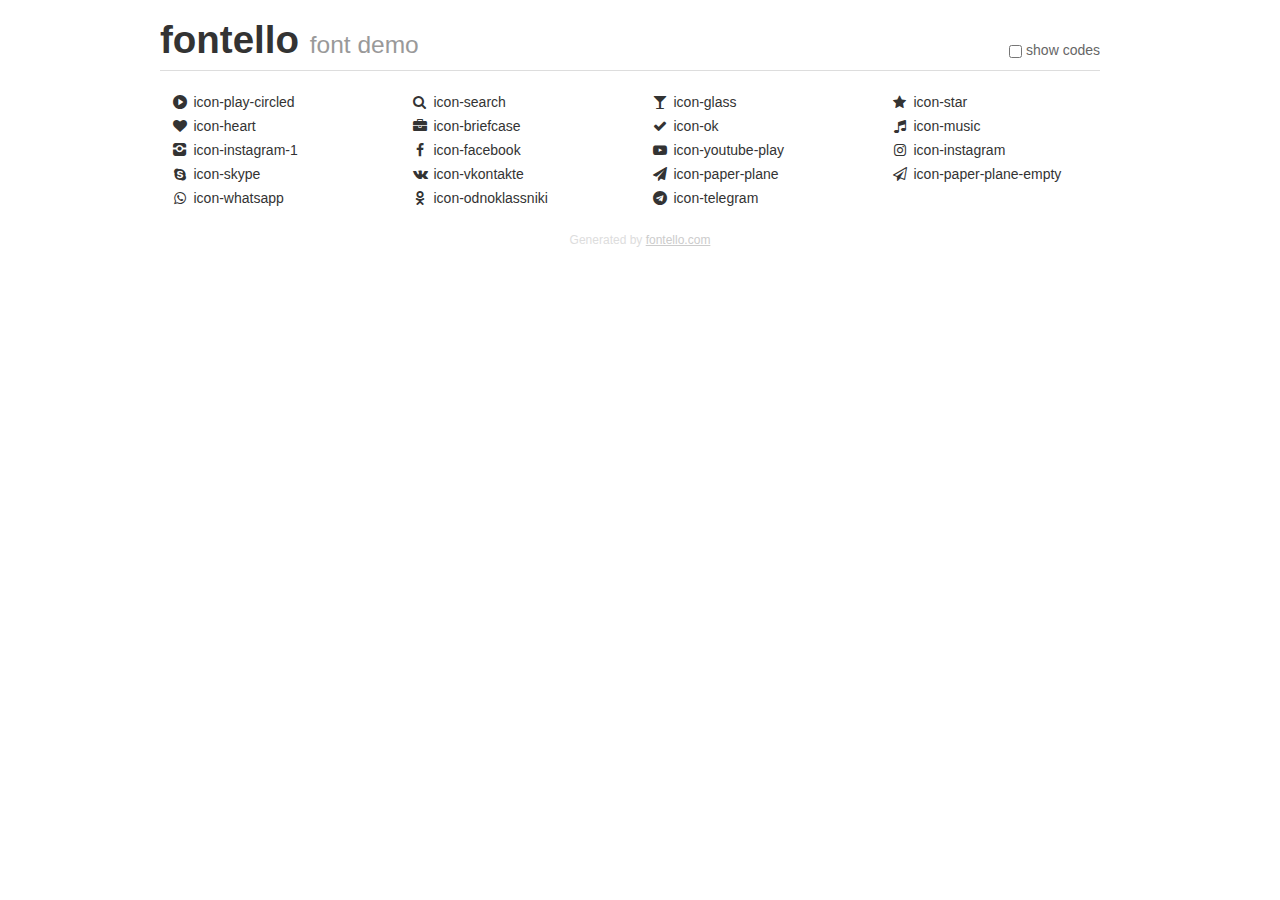
<file: fontello/demo.html>
<!DOCTYPE html>
<html>
  <head><!--[if lt IE 9]><script language="javascript" type="text/javascript" src="//html5shim.googlecode.com/svn/trunk/html5.js"></script><![endif]-->
    <meta charset="UTF-8"><style>/*
 * Bootstrap v2.2.1
 *
 * Copyright 2012 Twitter, Inc
 * Licensed under the Apache License v2.0
 * http://www.apache.org/licenses/LICENSE-2.0
 *
 * Designed and built with all the love in the world @twitter by @mdo and @fat.
 */
.clearfix {
  *zoom: 1;
}
.clearfix:before,
.clearfix:after {
  display: table;
  content: "";
  line-height: 0;
}
.clearfix:after {
  clear: both;
}
html {
  font-size: 100%;
  -webkit-text-size-adjust: 100%;
  -ms-text-size-adjust: 100%;
}
a:focus {
  outline: thin dotted #333;
  outline: 5px auto -webkit-focus-ring-color;
  outline-offset: -2px;
}
a:hover,
a:active {
  outline: 0;
}
button,
input,
select,
textarea {
  margin: 0;
  font-size: 100%;
  vertical-align: middle;
}
button,
input {
  *overflow: visible;
  line-height: normal;
}
button::-moz-focus-inner,
input::-moz-focus-inner {
  padding: 0;
  border: 0;
}
body {
  margin: 0;
  font-family: "Helvetica Neue", Helvetica, Arial, sans-serif;
  font-size: 14px;
  line-height: 20px;
  color: #333;
  background-color: #fff;
}
a {
  color: #08c;
  text-decoration: none;
}
a:hover {
  color: #005580;
  text-decoration: underline;
}
.row {
  margin-left: -20px;
  *zoom: 1;
}
.row:before,
.row:after {
  display: table;
  content: "";
  line-height: 0;
}
.row:after {
  clear: both;
}
[class*="span"] {
  float: left;
  min-height: 1px;
  margin-left: 20px;
}
.container,
.navbar-static-top .container,
.navbar-fixed-top .container,
.navbar-fixed-bottom .container {
  width: 940px;
}
.span12 {
  width: 940px;
}
.span11 {
  width: 860px;
}
.span10 {
  width: 780px;
}
.span9 {
  width: 700px;
}
.span8 {
  width: 620px;
}
.span7 {
  width: 540px;
}
.span6 {
  width: 460px;
}
.span5 {
  width: 380px;
}
.span4 {
  width: 300px;
}
.span3 {
  width: 220px;
}
.span2 {
  width: 140px;
}
.span1 {
  width: 60px;
}
[class*="span"].pull-right,
.row-fluid [class*="span"].pull-right {
  float: right;
}
.container {
  margin-right: auto;
  margin-left: auto;
  *zoom: 1;
}
.container:before,
.container:after {
  display: table;
  content: "";
  line-height: 0;
}
.container:after {
  clear: both;
}
p {
  margin: 0 0 10px;
}
.lead {
  margin-bottom: 20px;
  font-size: 21px;
  font-weight: 200;
  line-height: 30px;
}
small {
  font-size: 85%;
}
h1 {
  margin: 10px 0;
  font-family: inherit;
  font-weight: bold;
  line-height: 20px;
  color: inherit;
  text-rendering: optimizelegibility;
}
h1 small {
  font-weight: normal;
  line-height: 1;
  color: #999;
}
h1 {
  line-height: 40px;
}
h1 {
  font-size: 38.5px;
}
h1 small {
  font-size: 24.5px;
}
body {
  margin-top: 90px;
}
.header {
  position: fixed;
  top: 0;
  left: 50%;
  margin-left: -480px;
  background-color: #fff;
  border-bottom: 1px solid #ddd;
  padding-top: 10px;
  z-index: 10;
}
.footer {
  color: #ddd;
  font-size: 12px;
  text-align: center;
  margin-top: 20px;
}
.footer a {
  color: #ccc;
  text-decoration: underline;
}
.the-icons {
  font-size: 14px;
  line-height: 24px;
}
.switch {
  position: absolute;
  right: 0;
  bottom: 10px;
  color: #666;
}
.switch input {
  margin-right: 0.3em;
}
.codesOn .i-name {
  display: none;
}
.codesOn .i-code {
  display: inline;
}
.i-code {
  display: none;
}
@font-face {
      font-family: 'fontello';
      src: url('./font/fontello.eot?87252182');
      src: url('./font/fontello.eot?87252182#iefix') format('embedded-opentype'),
           url('./font/fontello.woff?87252182') format('woff'),
           url('./font/fontello.ttf?87252182') format('truetype'),
           url('./font/fontello.svg?87252182#fontello') format('svg');
      font-weight: normal;
      font-style: normal;
    }
     
     
    .demo-icon
    {
      font-family: "fontello";
      font-style: normal;
      font-weight: normal;
      speak: none;
     
      display: inline-block;
      text-decoration: inherit;
      width: 1em;
      margin-right: .2em;
      text-align: center;
      /* opacity: .8; */
     
      /* For safety - reset parent styles, that can break glyph codes*/
      font-variant: normal;
      text-transform: none;
     
      /* fix buttons height, for twitter bootstrap */
      line-height: 1em;
     
      /* Animation center compensation - margins should be symmetric */
      /* remove if not needed */
      margin-left: .2em;
     
      /* You can be more comfortable with increased icons size */
      /* font-size: 120%; */
     
      /* Font smoothing. That was taken from TWBS */
      -webkit-font-smoothing: antialiased;
      -moz-osx-font-smoothing: grayscale;
     
      /* Uncomment for 3D effect */
      /* text-shadow: 1px 1px 1px rgba(127, 127, 127, 0.3); */
    }
     </style>
    <link rel="stylesheet" href="css/animation.css"><!--[if IE 7]><link rel="stylesheet" href="css/" + font.fontname + "-ie7.css"><![endif]-->
    <script>
      function toggleCodes(on) {
        var obj = document.getElementById('icons');
      
        if (on) {
          obj.className += ' codesOn';
        } else {
          obj.className = obj.className.replace(' codesOn', '');
        }
      }
      
    </script>
  </head>
  <body>
    <div class="container header">
      <h1>fontello <small>font demo</small></h1>
      <label class="switch">
        <input type="checkbox" onclick="toggleCodes(this.checked)">show codes
      </label>
    </div>
    <div class="container" id="icons">
      <div class="row">
        <div class="the-icons span3" title="Code: 0xe800"><i class="demo-icon icon-play-circled">&#xe800;</i> <span class="i-name">icon-play-circled</span><span class="i-code">0xe800</span></div>
        <div class="the-icons span3" title="Code: 0xe801"><i class="demo-icon icon-search">&#xe801;</i> <span class="i-name">icon-search</span><span class="i-code">0xe801</span></div>
        <div class="the-icons span3" title="Code: 0xe802"><i class="demo-icon icon-glass">&#xe802;</i> <span class="i-name">icon-glass</span><span class="i-code">0xe802</span></div>
        <div class="the-icons span3" title="Code: 0xe803"><i class="demo-icon icon-star">&#xe803;</i> <span class="i-name">icon-star</span><span class="i-code">0xe803</span></div>
      </div>
      <div class="row">
        <div class="the-icons span3" title="Code: 0xe804"><i class="demo-icon icon-heart">&#xe804;</i> <span class="i-name">icon-heart</span><span class="i-code">0xe804</span></div>
        <div class="the-icons span3" title="Code: 0xe805"><i class="demo-icon icon-briefcase">&#xe805;</i> <span class="i-name">icon-briefcase</span><span class="i-code">0xe805</span></div>
        <div class="the-icons span3" title="Code: 0xe806"><i class="demo-icon icon-ok">&#xe806;</i> <span class="i-name">icon-ok</span><span class="i-code">0xe806</span></div>
        <div class="the-icons span3" title="Code: 0xe809"><i class="demo-icon icon-music">&#xe809;</i> <span class="i-name">icon-music</span><span class="i-code">0xe809</span></div>
      </div>
      <div class="row">
        <div class="the-icons span3" title="Code: 0xf05d"><i class="demo-icon icon-instagram-1">&#xf05d;</i> <span class="i-name">icon-instagram-1</span><span class="i-code">0xf05d</span></div>
        <div class="the-icons span3" title="Code: 0xf09a"><i class="demo-icon icon-facebook">&#xf09a;</i> <span class="i-name">icon-facebook</span><span class="i-code">0xf09a</span></div>
        <div class="the-icons span3" title="Code: 0xf16a"><i class="demo-icon icon-youtube-play">&#xf16a;</i> <span class="i-name">icon-youtube-play</span><span class="i-code">0xf16a</span></div>
        <div class="the-icons span3" title="Code: 0xf16d"><i class="demo-icon icon-instagram">&#xf16d;</i> <span class="i-name">icon-instagram</span><span class="i-code">0xf16d</span></div>
      </div>
      <div class="row">
        <div class="the-icons span3" title="Code: 0xf17e"><i class="demo-icon icon-skype">&#xf17e;</i> <span class="i-name">icon-skype</span><span class="i-code">0xf17e</span></div>
        <div class="the-icons span3" title="Code: 0xf189"><i class="demo-icon icon-vkontakte">&#xf189;</i> <span class="i-name">icon-vkontakte</span><span class="i-code">0xf189</span></div>
        <div class="the-icons span3" title="Code: 0xf1d8"><i class="demo-icon icon-paper-plane">&#xf1d8;</i> <span class="i-name">icon-paper-plane</span><span class="i-code">0xf1d8</span></div>
        <div class="the-icons span3" title="Code: 0xf1d9"><i class="demo-icon icon-paper-plane-empty">&#xf1d9;</i> <span class="i-name">icon-paper-plane-empty</span><span class="i-code">0xf1d9</span></div>
      </div>
      <div class="row">
        <div class="the-icons span3" title="Code: 0xf232"><i class="demo-icon icon-whatsapp">&#xf232;</i> <span class="i-name">icon-whatsapp</span><span class="i-code">0xf232</span></div>
        <div class="the-icons span3" title="Code: 0xf263"><i class="demo-icon icon-odnoklassniki">&#xf263;</i> <span class="i-name">icon-odnoklassniki</span><span class="i-code">0xf263</span></div>
        <div class="the-icons span3" title="Code: 0xf2c6"><i class="demo-icon icon-telegram">&#xf2c6;</i> <span class="i-name">icon-telegram</span><span class="i-code">0xf2c6</span></div>
      </div>
    </div>
    <div class="container footer">Generated by <a href="http://fontello.com">fontello.com</a></div>
  </body>
</html>
</file>
<file: fontello/css/animation.css>
/*
   Animation example, for spinners
*/
.animate-spin {
  -moz-animation: spin 2s infinite linear;
  -o-animation: spin 2s infinite linear;
  -webkit-animation: spin 2s infinite linear;
  animation: spin 2s infinite linear;
  display: inline-block;
}
@-moz-keyframes spin {
  0% {
    -moz-transform: rotate(0deg);
    -o-transform: rotate(0deg);
    -webkit-transform: rotate(0deg);
    transform: rotate(0deg);
  }

  100% {
    -moz-transform: rotate(359deg);
    -o-transform: rotate(359deg);
    -webkit-transform: rotate(359deg);
    transform: rotate(359deg);
  }
}
@-webkit-keyframes spin {
  0% {
    -moz-transform: rotate(0deg);
    -o-transform: rotate(0deg);
    -webkit-transform: rotate(0deg);
    transform: rotate(0deg);
  }

  100% {
    -moz-transform: rotate(359deg);
    -o-transform: rotate(359deg);
    -webkit-transform: rotate(359deg);
    transform: rotate(359deg);
  }
}
@-o-keyframes spin {
  0% {
    -moz-transform: rotate(0deg);
    -o-transform: rotate(0deg);
    -webkit-transform: rotate(0deg);
    transform: rotate(0deg);
  }

  100% {
    -moz-transform: rotate(359deg);
    -o-transform: rotate(359deg);
    -webkit-transform: rotate(359deg);
    transform: rotate(359deg);
  }
}
@-ms-keyframes spin {
  0% {
    -moz-transform: rotate(0deg);
    -o-transform: rotate(0deg);
    -webkit-transform: rotate(0deg);
    transform: rotate(0deg);
  }

  100% {
    -moz-transform: rotate(359deg);
    -o-transform: rotate(359deg);
    -webkit-transform: rotate(359deg);
    transform: rotate(359deg);
  }
}
@keyframes spin {
  0% {
    -moz-transform: rotate(0deg);
    -o-transform: rotate(0deg);
    -webkit-transform: rotate(0deg);
    transform: rotate(0deg);
  }

  100% {
    -moz-transform: rotate(359deg);
    -o-transform: rotate(359deg);
    -webkit-transform: rotate(359deg);
    transform: rotate(359deg);
  }
}
</file>
